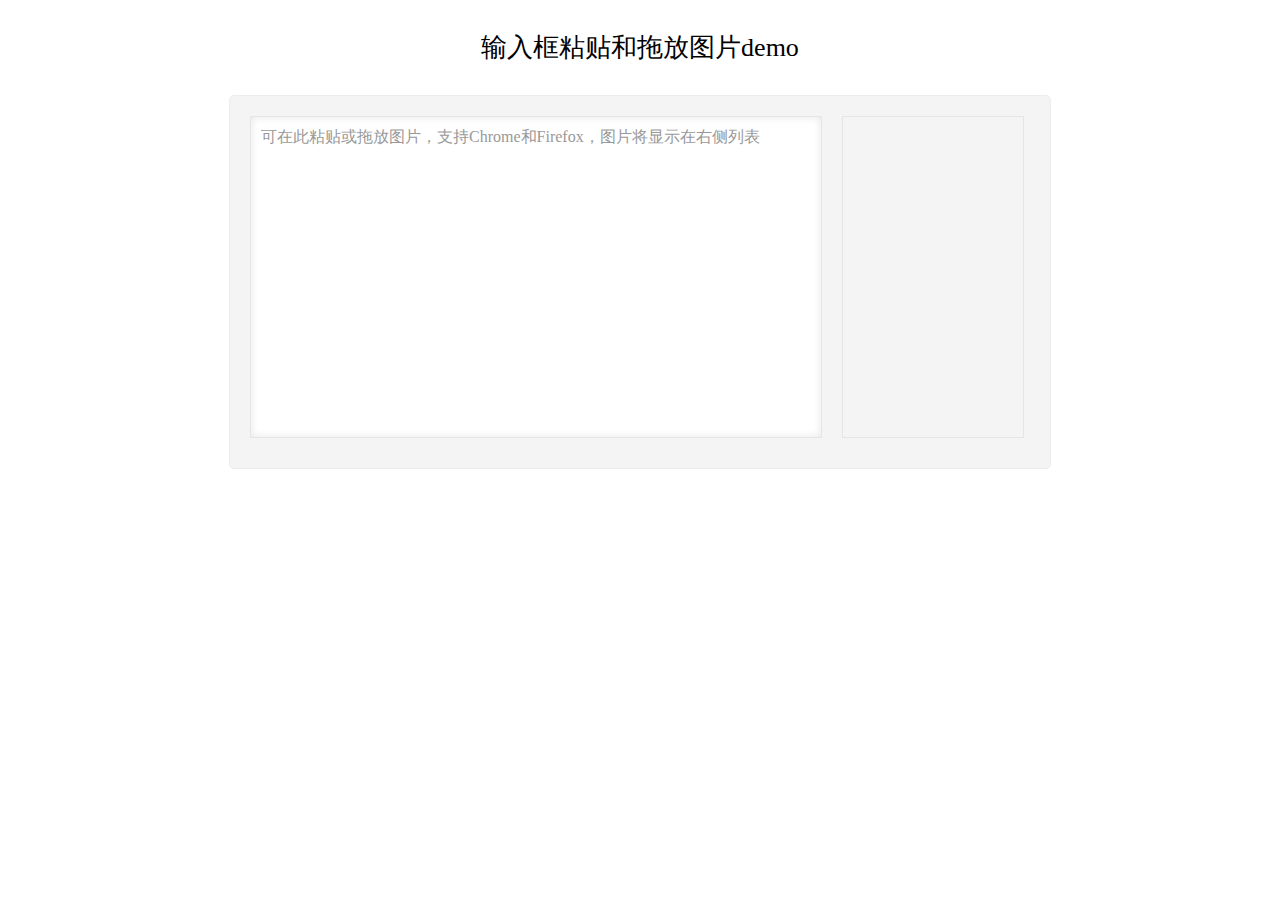
<file: index.html>
<!DOCTYPE HTML>
<html>
<head>
    <meta charset="utf-8"/>
    <title>图片粘贴&拖放读取</title>
    <link type="text/css" href="demo.css" rel="stylesheet">
</head>

<body>
    <h1 class="title">输入框粘贴和拖放图片demo</h1>
    <div class="editor-container">
        <div class="editor-area" contenteditable="true" id="editor">可在此粘贴或拖放图片，支持Chrome和Firefox，图片将显示在右侧列表</div>
        <!--<textarea class="editor-area" name="" id="editor"></textarea>-->
        <div class="img-list-area">
            <ul class="img-list" id="img-list">
                <!--<li>
                    <img class="thumb-img" src="" alt="">
                    <a class="delete-img" href="#"></a>
                </li>-->
            </ul>
        </div>
    </div>

<script type="text/javascript" charset="utf-8" src="imageParser.js"></script>
<script type="text/javascript">
    imageParser.init('editor','img-list');
</script>
</body>
</html>
</file>
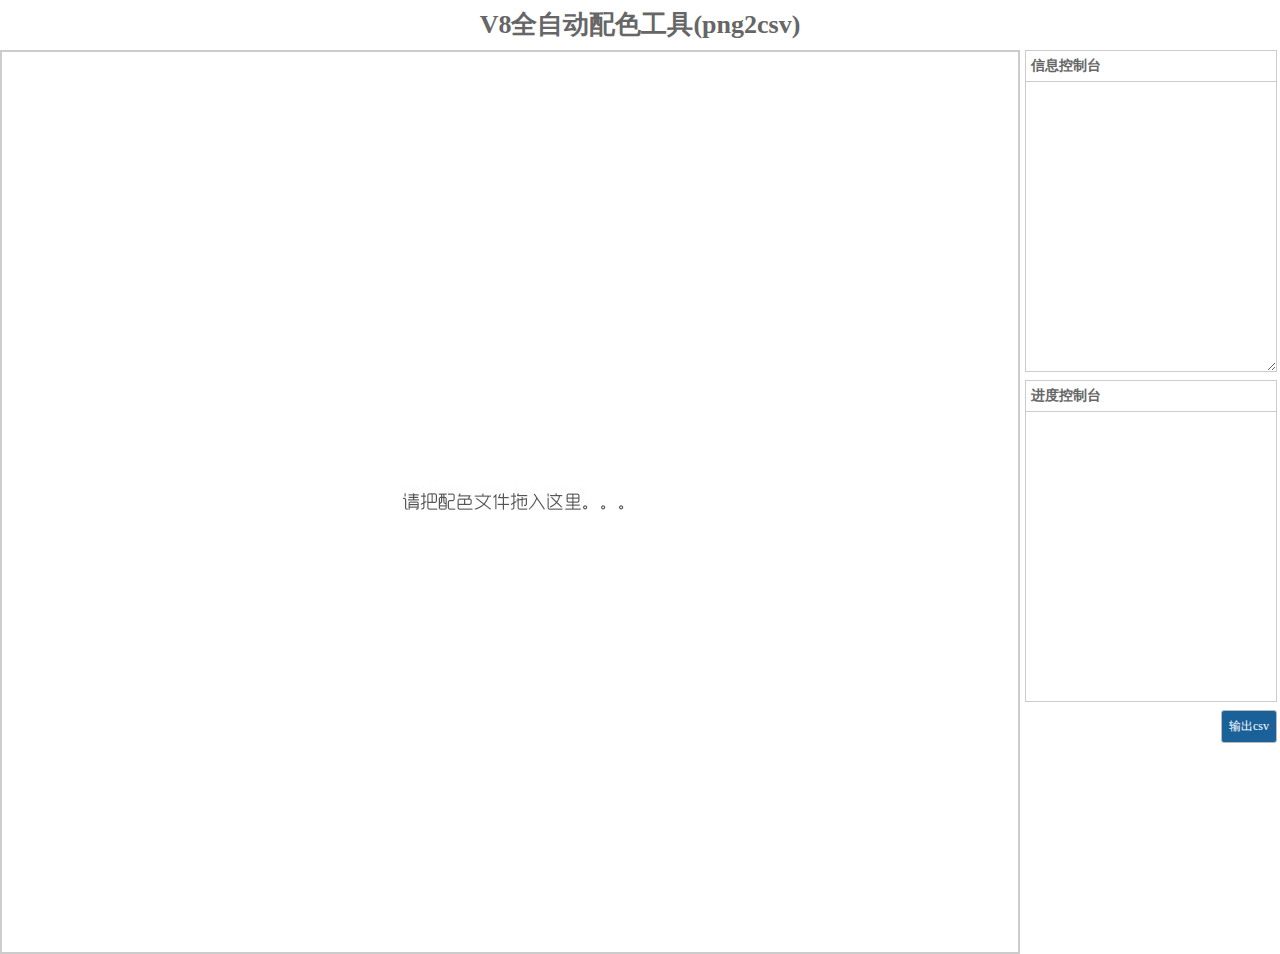
<file: get-skin-color/color.html>
﻿<!DOCTYPE HTML>
<html>
<head>
    <meta charset="utf-8"/>
    <title>V8全自动配色工具</title>

<style type="text/css">
    *{margin: 0;padding: 0}
    html{height: 100%;overflow:hidden}
    body{color: #666;height: 100%;font-size: 12px}
    .title{font-size: 26px;text-align: center;padding: 10px 0;line-height: 30px}
	.canvas-container{height: 100%;overflow-y: scroll;border: #ccc 2px solid;text-align: center;margin-right:260px;position: relative}
    .canvas-container-hover{background-color: #21d03a}
    .canvas-container .tips{background: url(bg.jpg);width: 330px;height: 160px;position: absolute;z-index: -2;left: 50%;top: 50%;margin: -80px 0 0 -165px}
	.data-info{width: 250px;height: 320px;border: #ccc 1px solid;position: absolute;right: 3px;top:50px;}
	.data-info h2{line-height:30px;font-size: 14px;border-bottom: #ccc 1px solid;padding: 0 5px}
	.data-info textarea{border: none;height: 289px;width: 250px}
    .progress-info{width: 250px;height: 320px;border: #ccc 1px solid;position: absolute;right: 3px;top:380px;background-color: #fff}
    .progress-info h2{line-height:30px;font-size: 14px;border-bottom: #ccc 1px solid;padding: 0 5px}
    .progress-info-list{padding:10px 20px;height: 270px;overflow: hidden}
    .progress-info-list p{margin-top: 10px}
    .progress-info-list span{display: inline-block;vertical-align: middle}
    .progress-info-list .progress-bar-outer{display: inline-block;margin-left: 5px;border: #555 1px solid;position: relative;width: 120px;height: 15px;vertical-align: middle}
    .progress-info-list .progress-bar-inner{display: inline-block;height: 15px;background-color: #555}
    .output-file{position: absolute;right: 3px;top:710px;background: #1A6199;color: #fff;border-radius: 3px;cursor: pointer;border: 1px solid #BBB;padding: 7px}
</style>
</head>
<body>
    <h1 class="title">V8全自动配色工具(png2csv)</h1>
	<!-- 图片取色区 -->
	<div class="canvas-container" id="canvas-container">
		<canvas id="color-canvas"></canvas>
        <p class="tips"></p>
	</div>
	<!-- 信息区 -->
    <div class="data-info">
        <h2>信息控制台</h2>
        <textarea id="output-color" class="data-info-content"></textarea>
    </div>
    <a class="output-file" id="output-file">输出csv</a>
    <!-- 加载过程区 -->
    <div class="progress-info">
        <h2>进度控制台</h2>
        <div id="progress-info-list" class="progress-info-list">
            <!--<p>
                <span>第N套皮肤：</span>
                <b class="progress-bar-outer">
                    <b class="progress-bar-inner" style="width: 50%" id="progress-bar-inner1"></b>
                </b>
            </p>-->
        </div>
    </div>
</body>
<script type="text/javascript" src="color.js"></script>
</html>
</file>
<file: demo.css>
@charset "utf-8";

/*  reset  */
html{color:#000;background:#FFF;font-family: '微软雅黑'}
body, div, dl, dt, dd, ul, ol, li, h1, h2, h3, h4, h5, h6, pre, code, form, fieldset, legend, input, textarea, p, blockquote, th, td{margin:0;padding:0;}
table{border-collapse:collapse;border-spacing:0;}
fieldset, img{border:0;}
address, caption, cite, code, dfn, em, strong, th, var, b, i{font-style:normal;font-weight:normal;}
ol, ul{list-style:none;}
caption, th{text-align:left;}
h1, h2, h3, h4, h5, h6{font-size:100%}
q:before, q:after{content:'';}
abbr, acronym{border:0;font-variant:normal;}
sup{vertical-align:text-top;}
sub{vertical-align:text-bottom;}
input, textarea, select{font-family:inherit;font-size:inherit;font-weight:inherit;}
input, textarea, select{#font-size:100%;}
legend{color:#000;}
a{cursor: pointer}

/* 滚动条样式 */
::-webkit-scrollbar-track-piece{
    background-color:#f4f4f4;
    -webkit-border-radius:0;
}
::-webkit-scrollbar{
    width:8px;
    height:8px;
}
::-webkit-scrollbar-thumb{
    height:50px;
    background-color:#999;
    -webkit-border-radius:4px;
    outline:2px solid #f4f4f4;
    outline-offset:-2px;
    border: 2px solid #fff;
}
::-webkit-scrollbar-thumb:hover{
    height:50px;
    background-color:#9f9f9f;
    -webkit-border-radius:4px;
}


/* demo css */
.title{text-align: center;font-size: 26px;font-weight: normal;margin: 30px 0}

.editor-container{width:780px;overflow-x: hidden;margin: 0 auto;
    border: 1px solid #ededed;
    background-color: #f4f4f4;
    padding:20px;
    border-radius: 5px;
}

.editor-area{float: left;width: 550px; height: 300px;
    padding: 10px;
    margin: 0 0 10px;
    background-color: #fff;
    border: #e5e5e5 1px solid;
    color: #999;
    box-shadow: inset 0 0 8px rgba(0,0,0,.1);}

.editor-area.hover{
    background-color: #95dba6;
}

.img-list-area{float: left;margin-left: 20px;width: 160px;padding: 0 10px;border: #e5e5e5 1px solid;height: 320px;overflow-y: scroll}
.img-list-area .img-list{width: 150px}
.img-list-area .img-list li{position: relative;margin-top: 10px}
.img-list-area .img-list li .thumb-img{display: block;width:150px;height: 150px}
.img-list-area .img-list li .delete-img{
    background-image: url("img/btn-close-box.png");
    width: 26px;
    height: 23px;
    position: absolute;
    top: 0;
    right:0;
}
.img-list-area .img-list li .delete-img:hover{background-image: url("img/btn-close-box-hover.png");}
</file>
